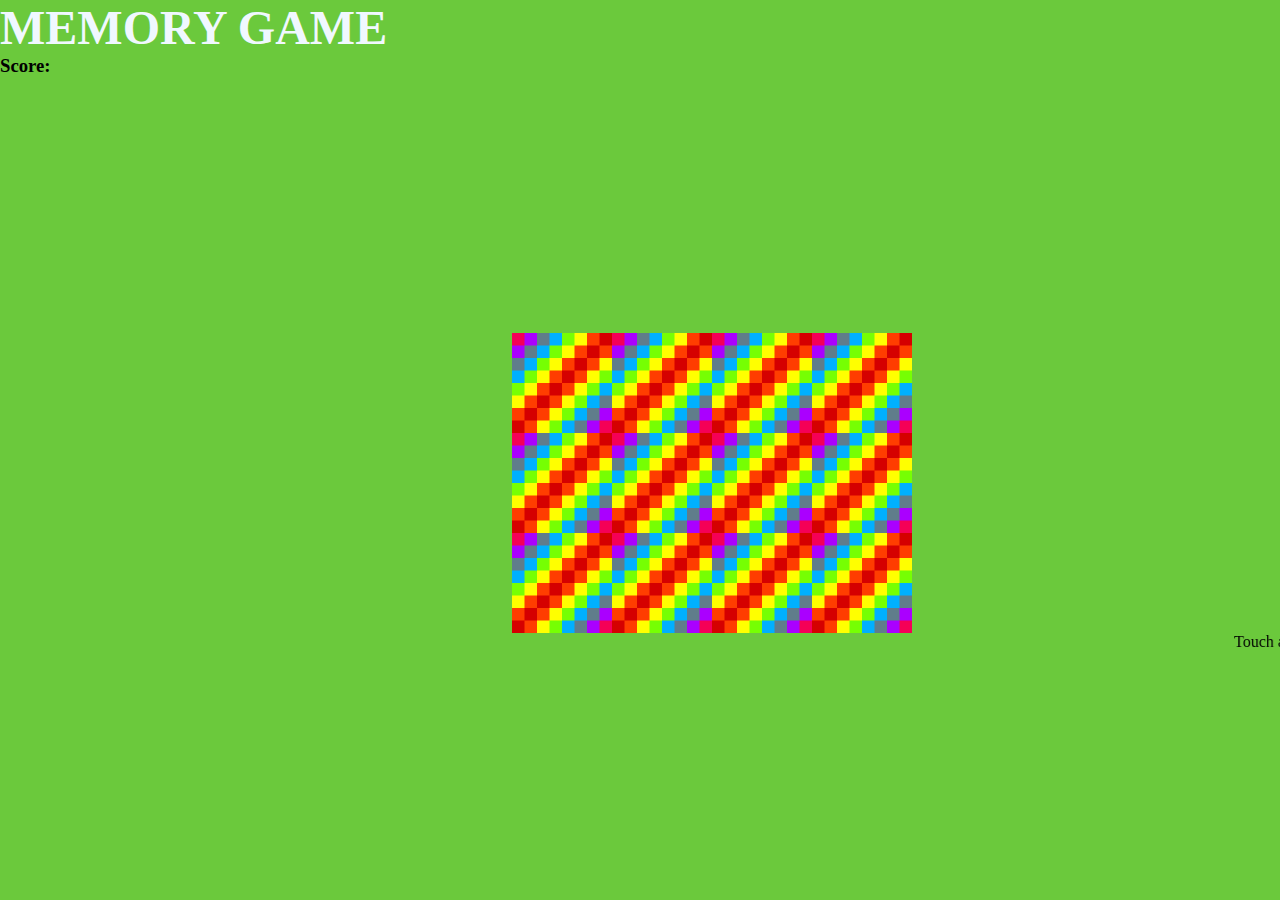
<file: index.html>
<!DOCTYPE html>
<html lang="en" dir="ltr">
<head>
  <meta charset="UTF-8">
  <title>Memory Game</title>
  <link rel="stylesheet" href="style.css"></link>
  <!-- <script src="index.js" charset="utf-8"></script> -->

</head>
<body>
  <h1 class="heading">MEMORY GAME</h1>
  <h3>Score:<span id="result"></span></h3>

  <div class="grid">
  </div>
<marquee>Touch and match to get points</marquee>
<script src="index.js" charset="utf-8"></script>
</body>
</html>
</file>
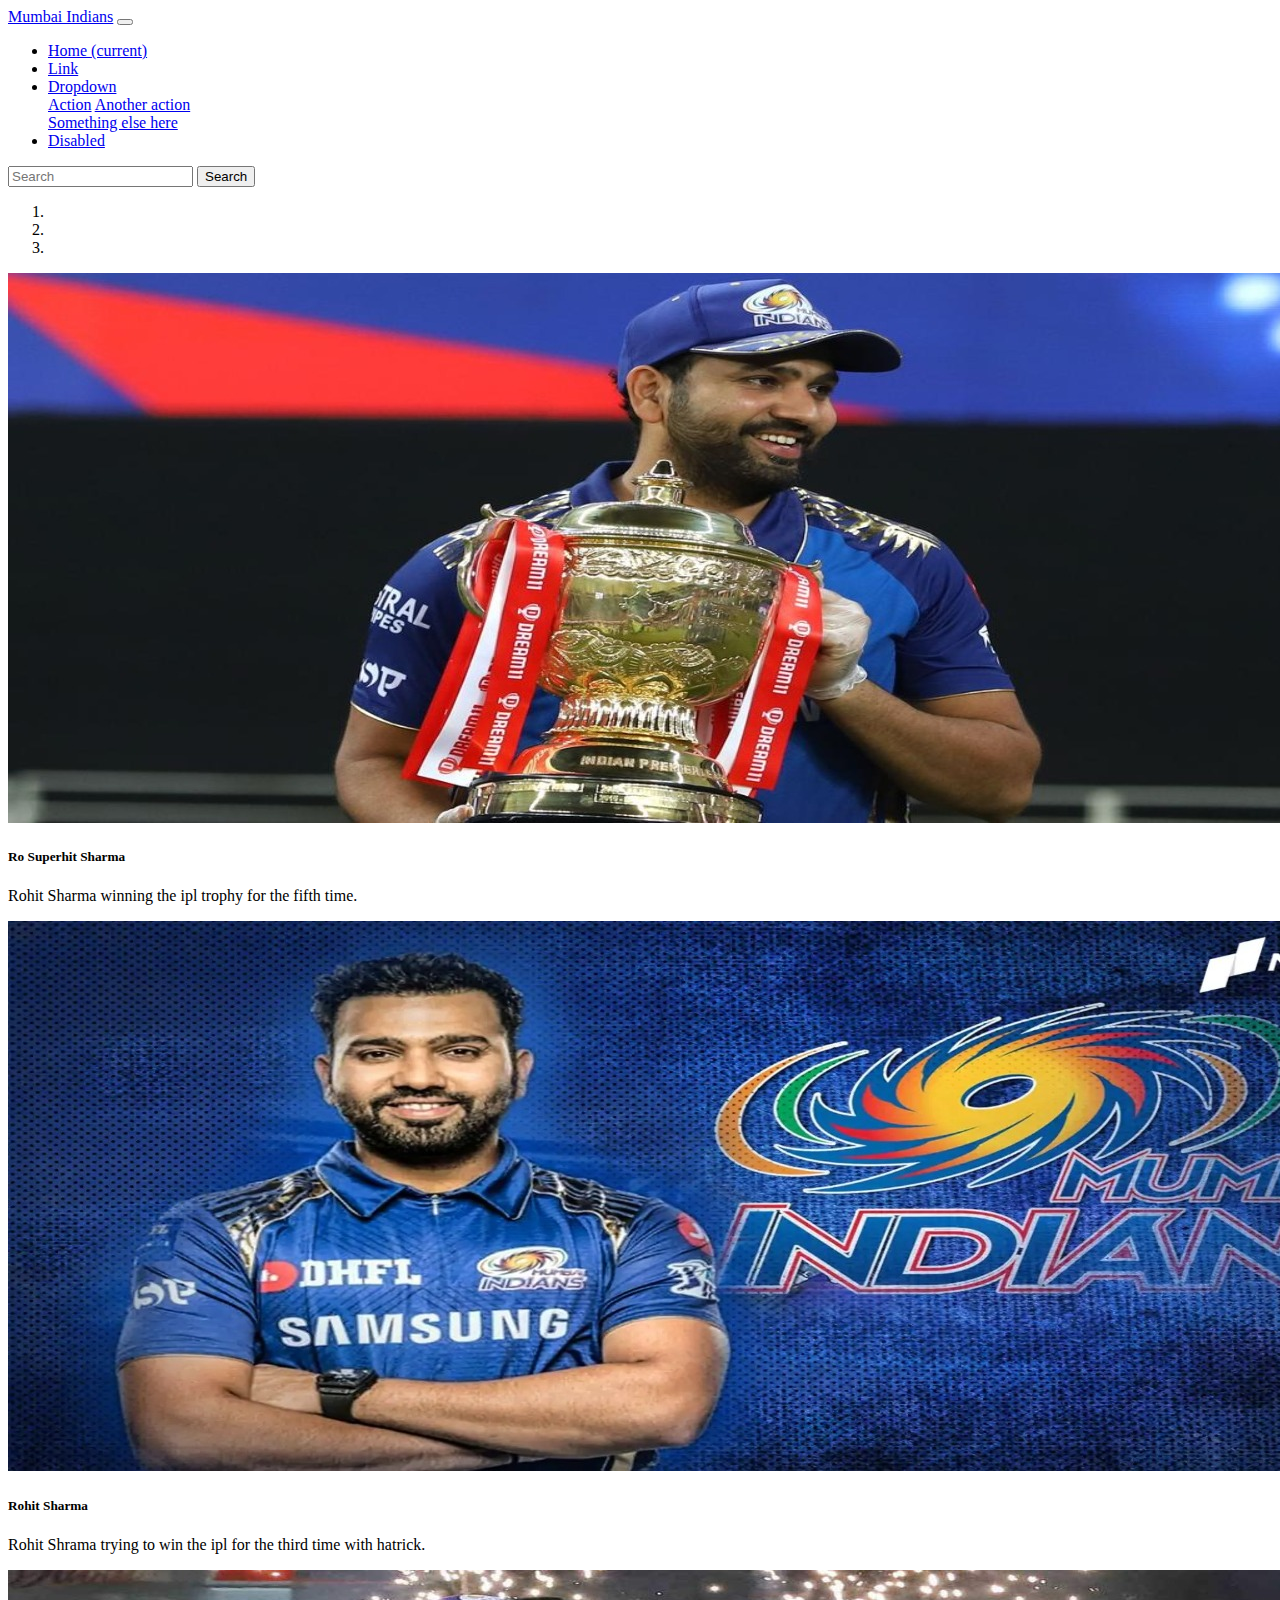
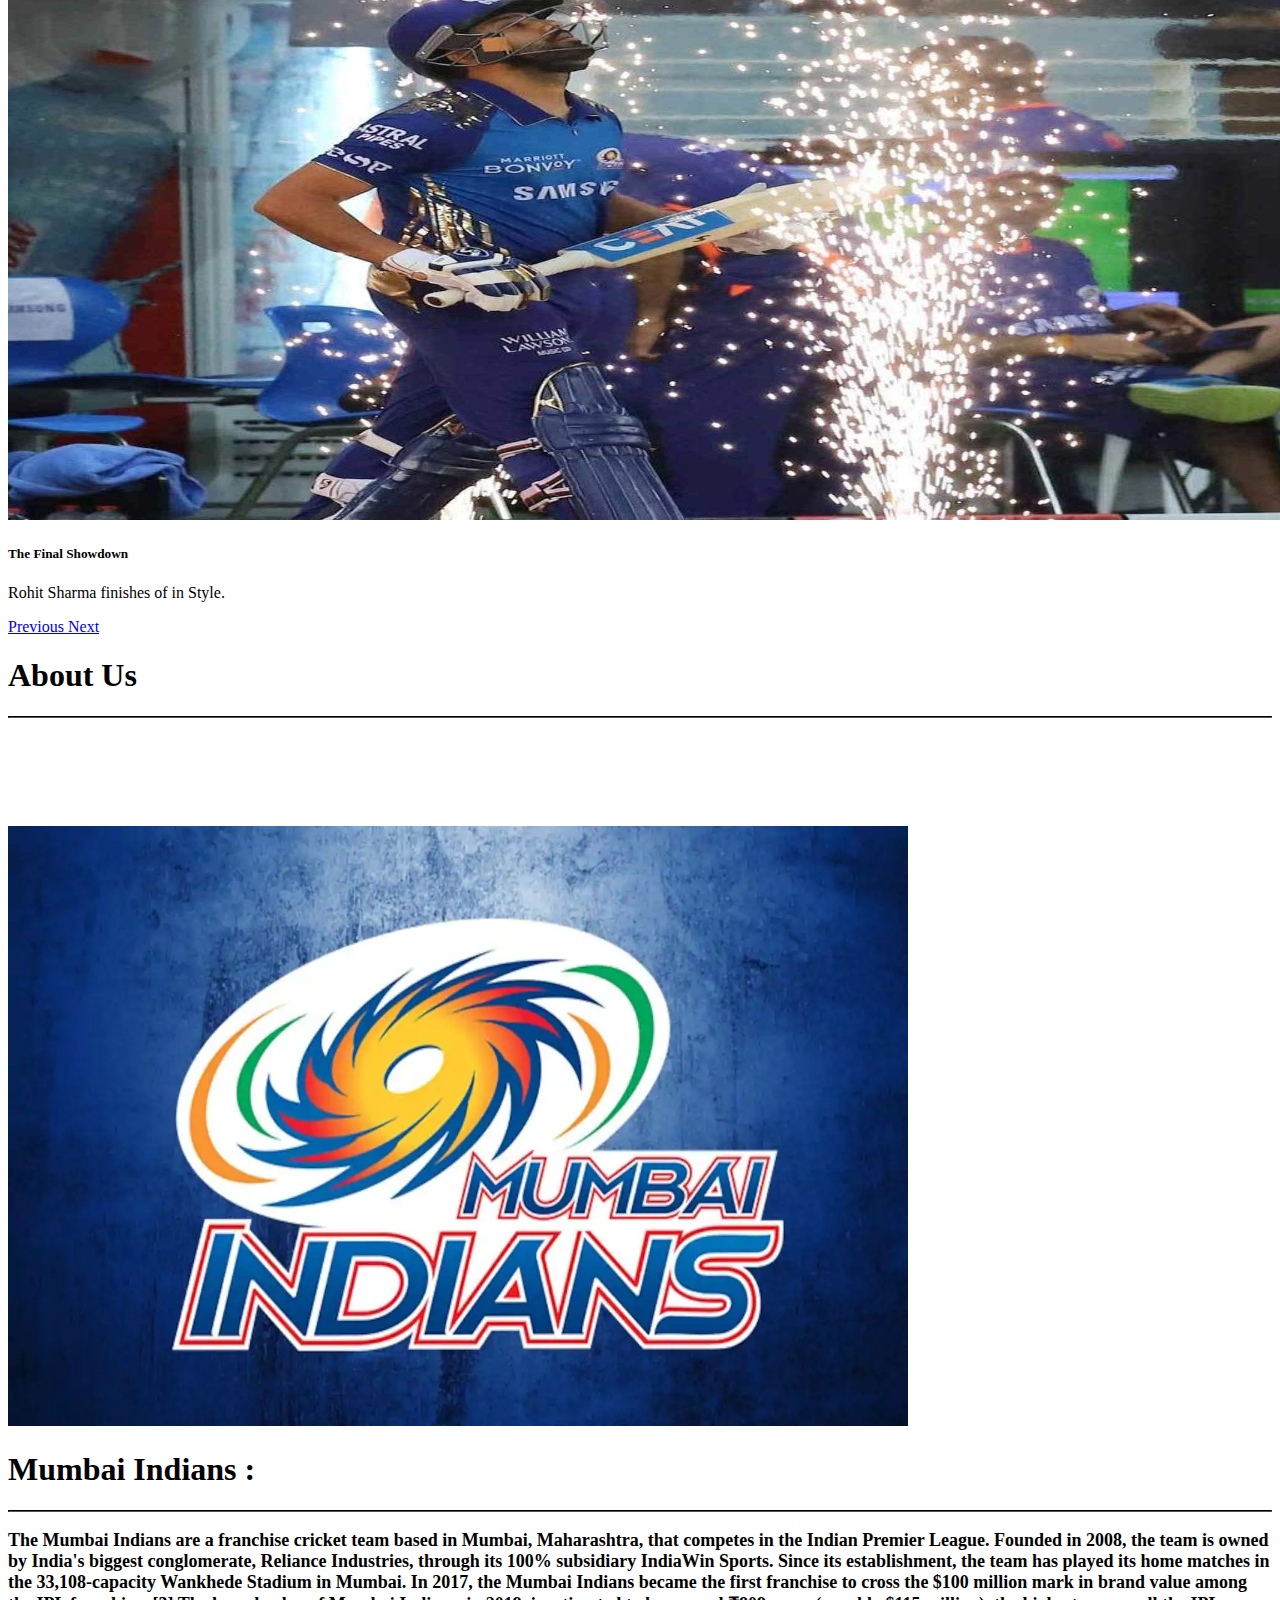
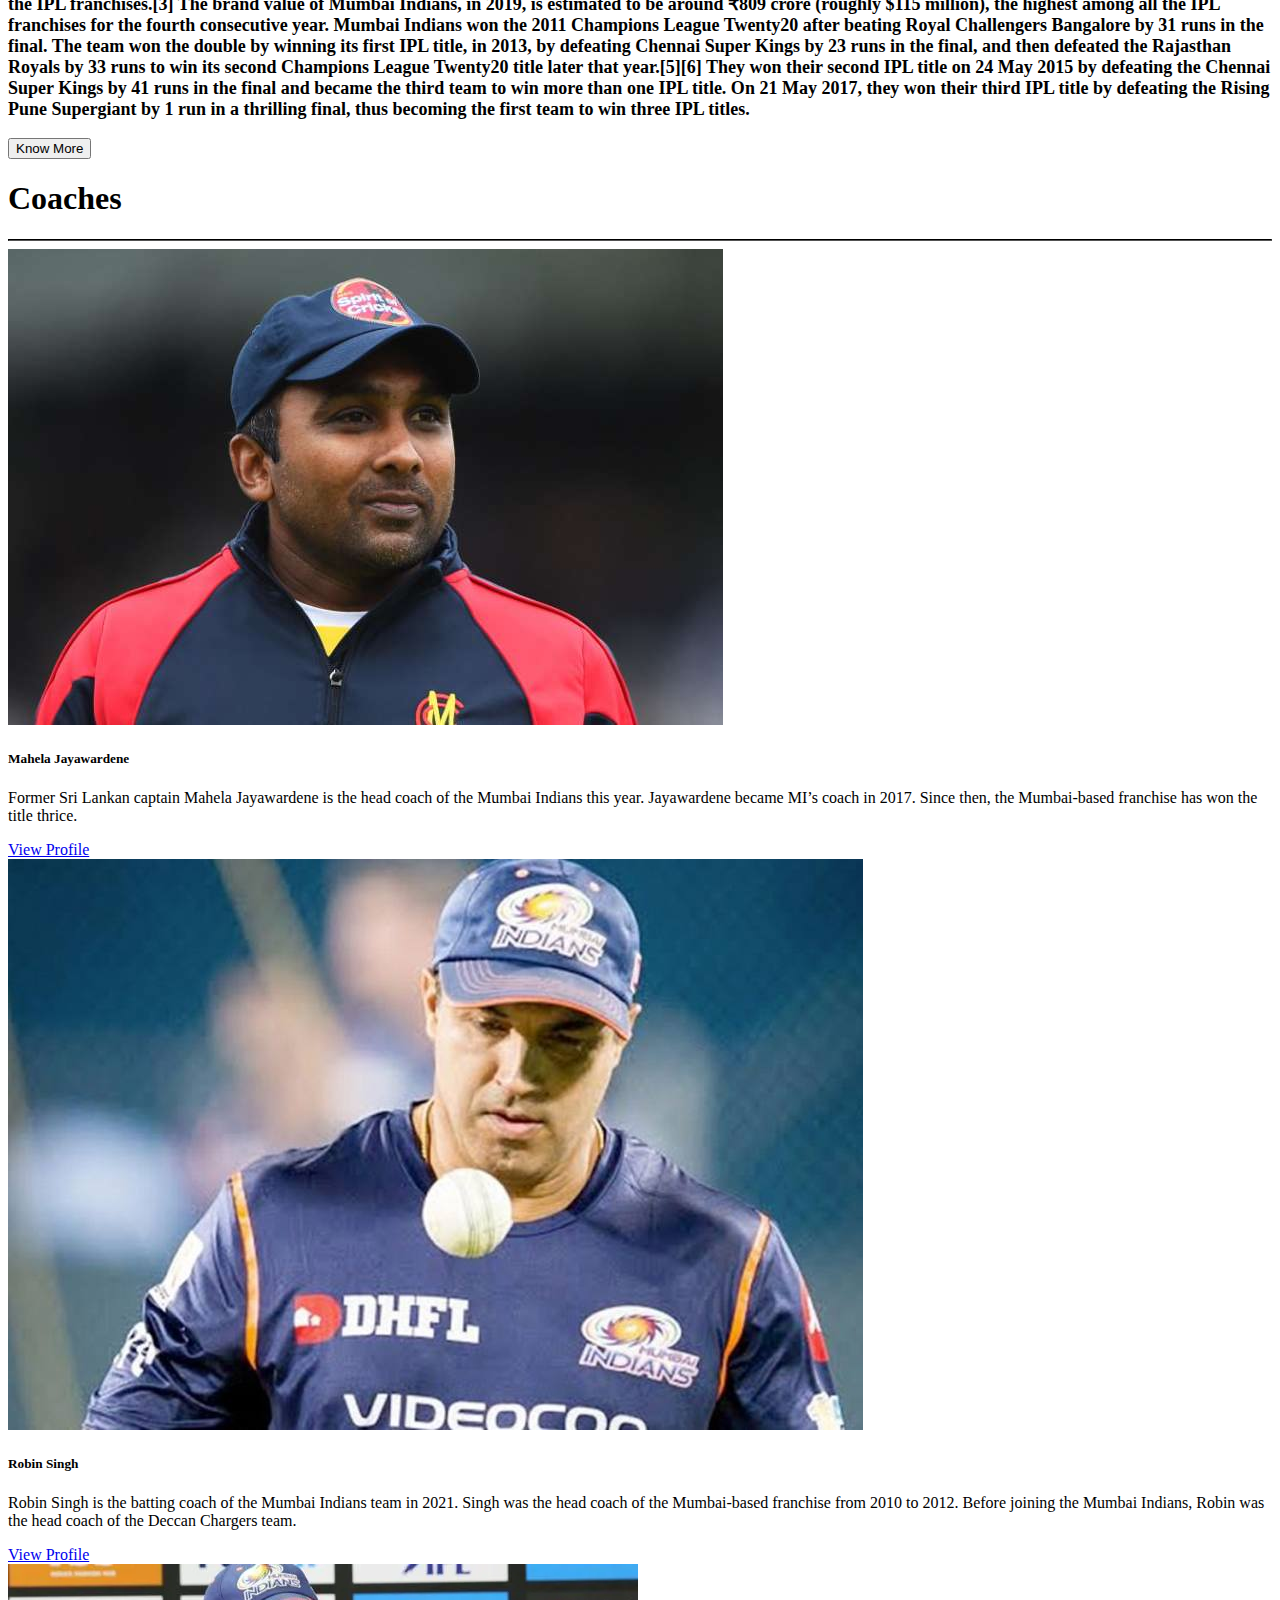
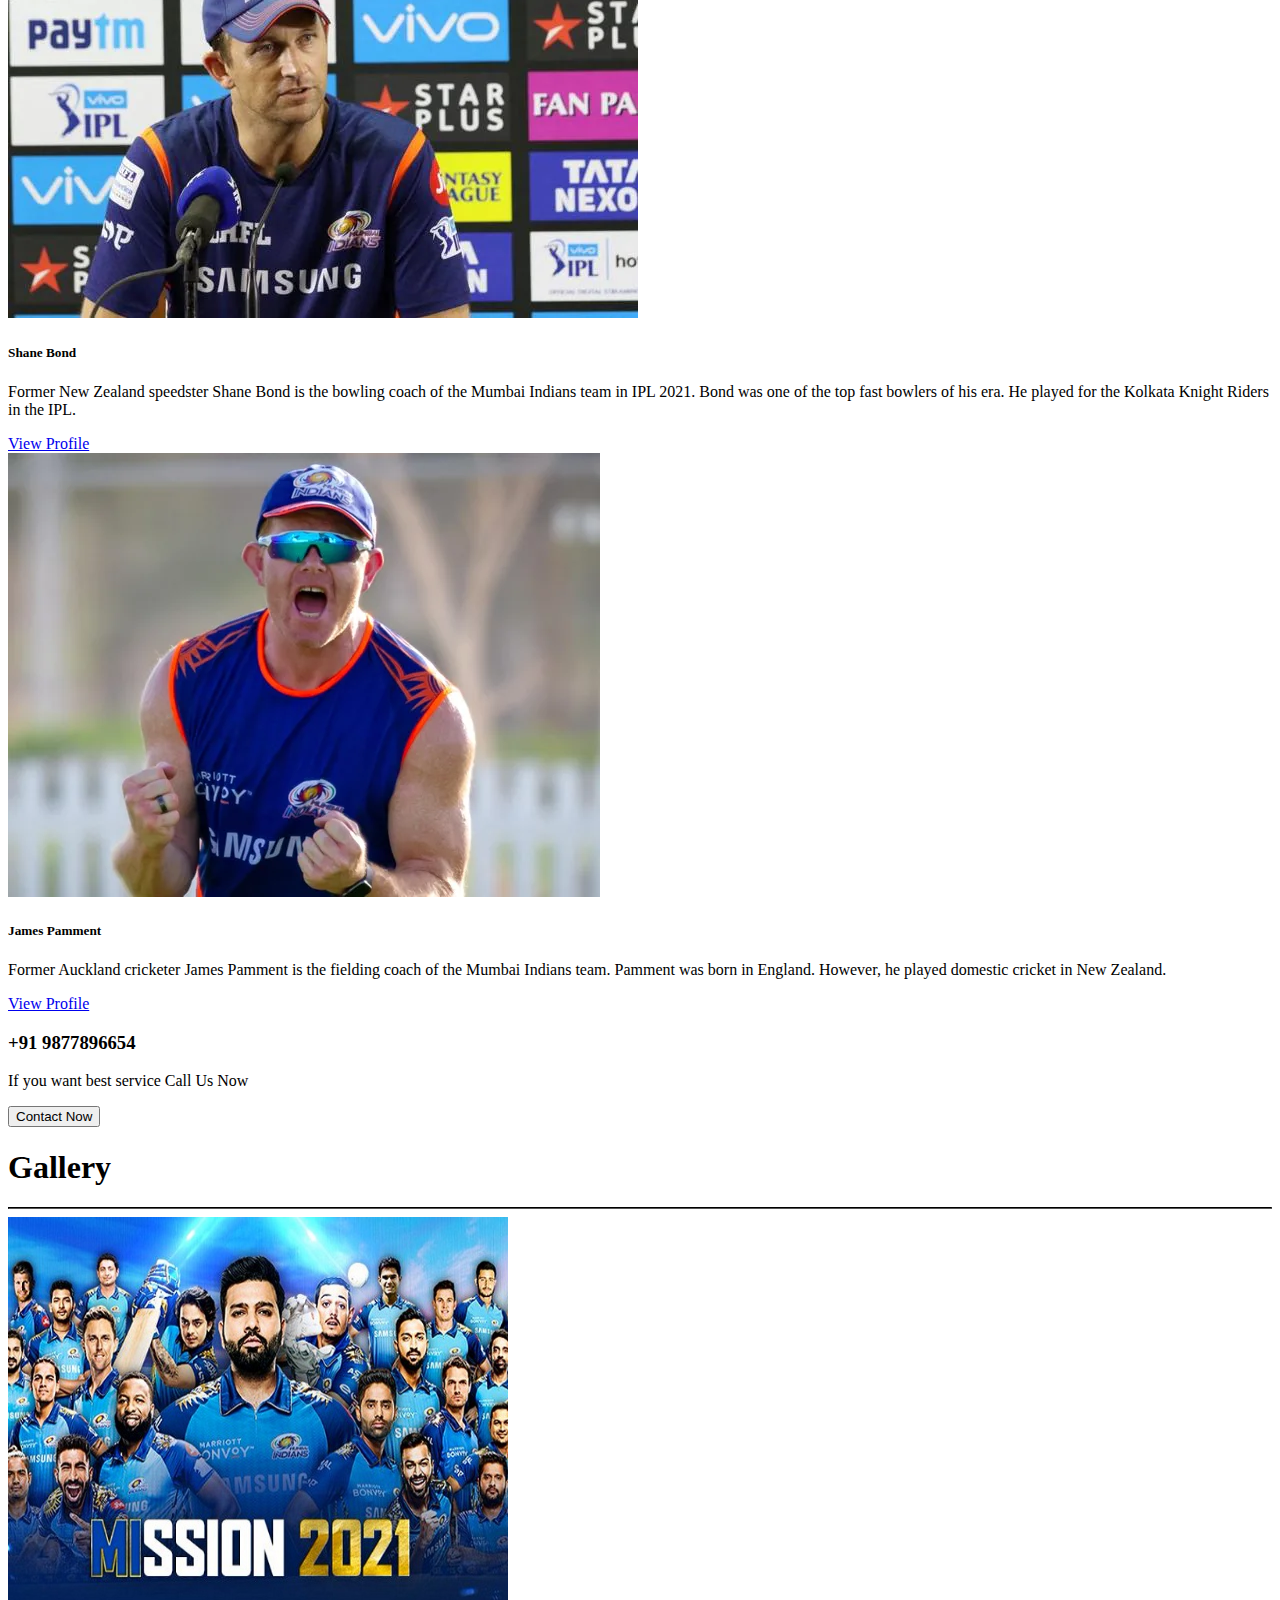
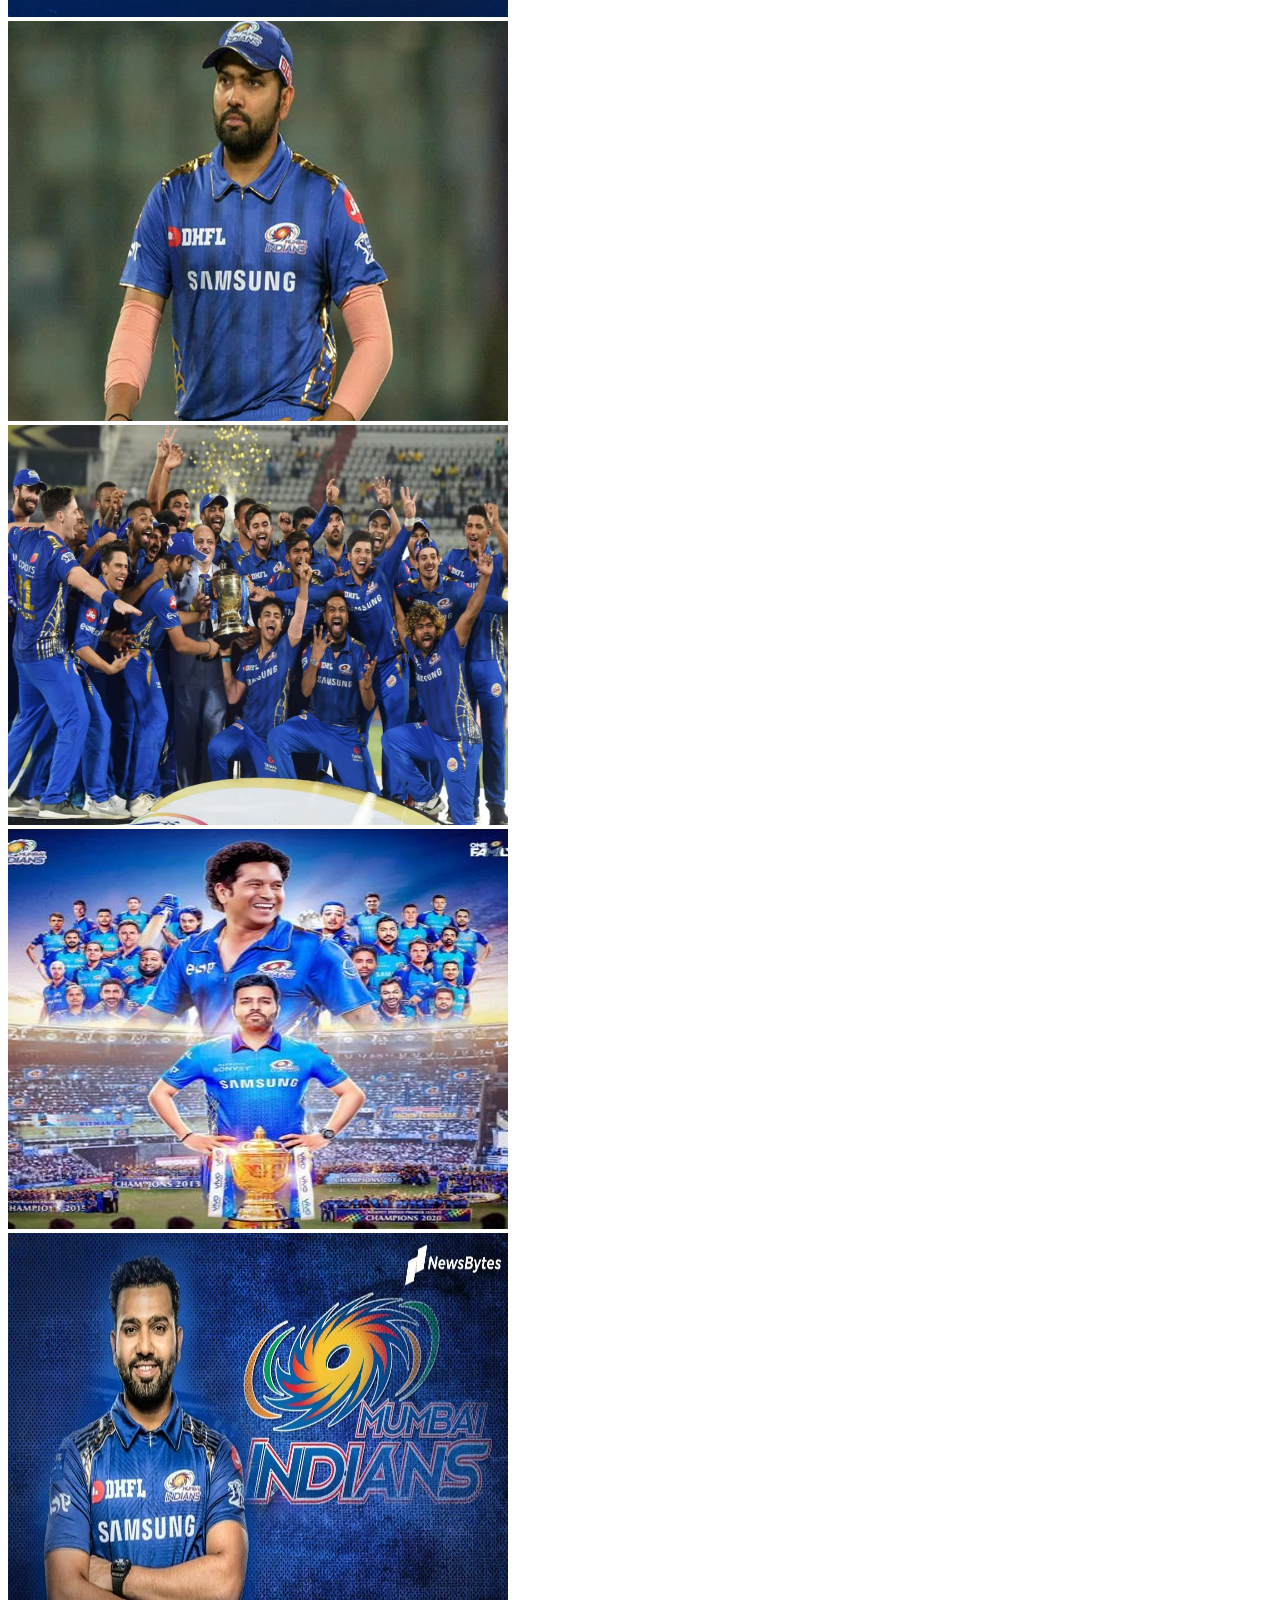
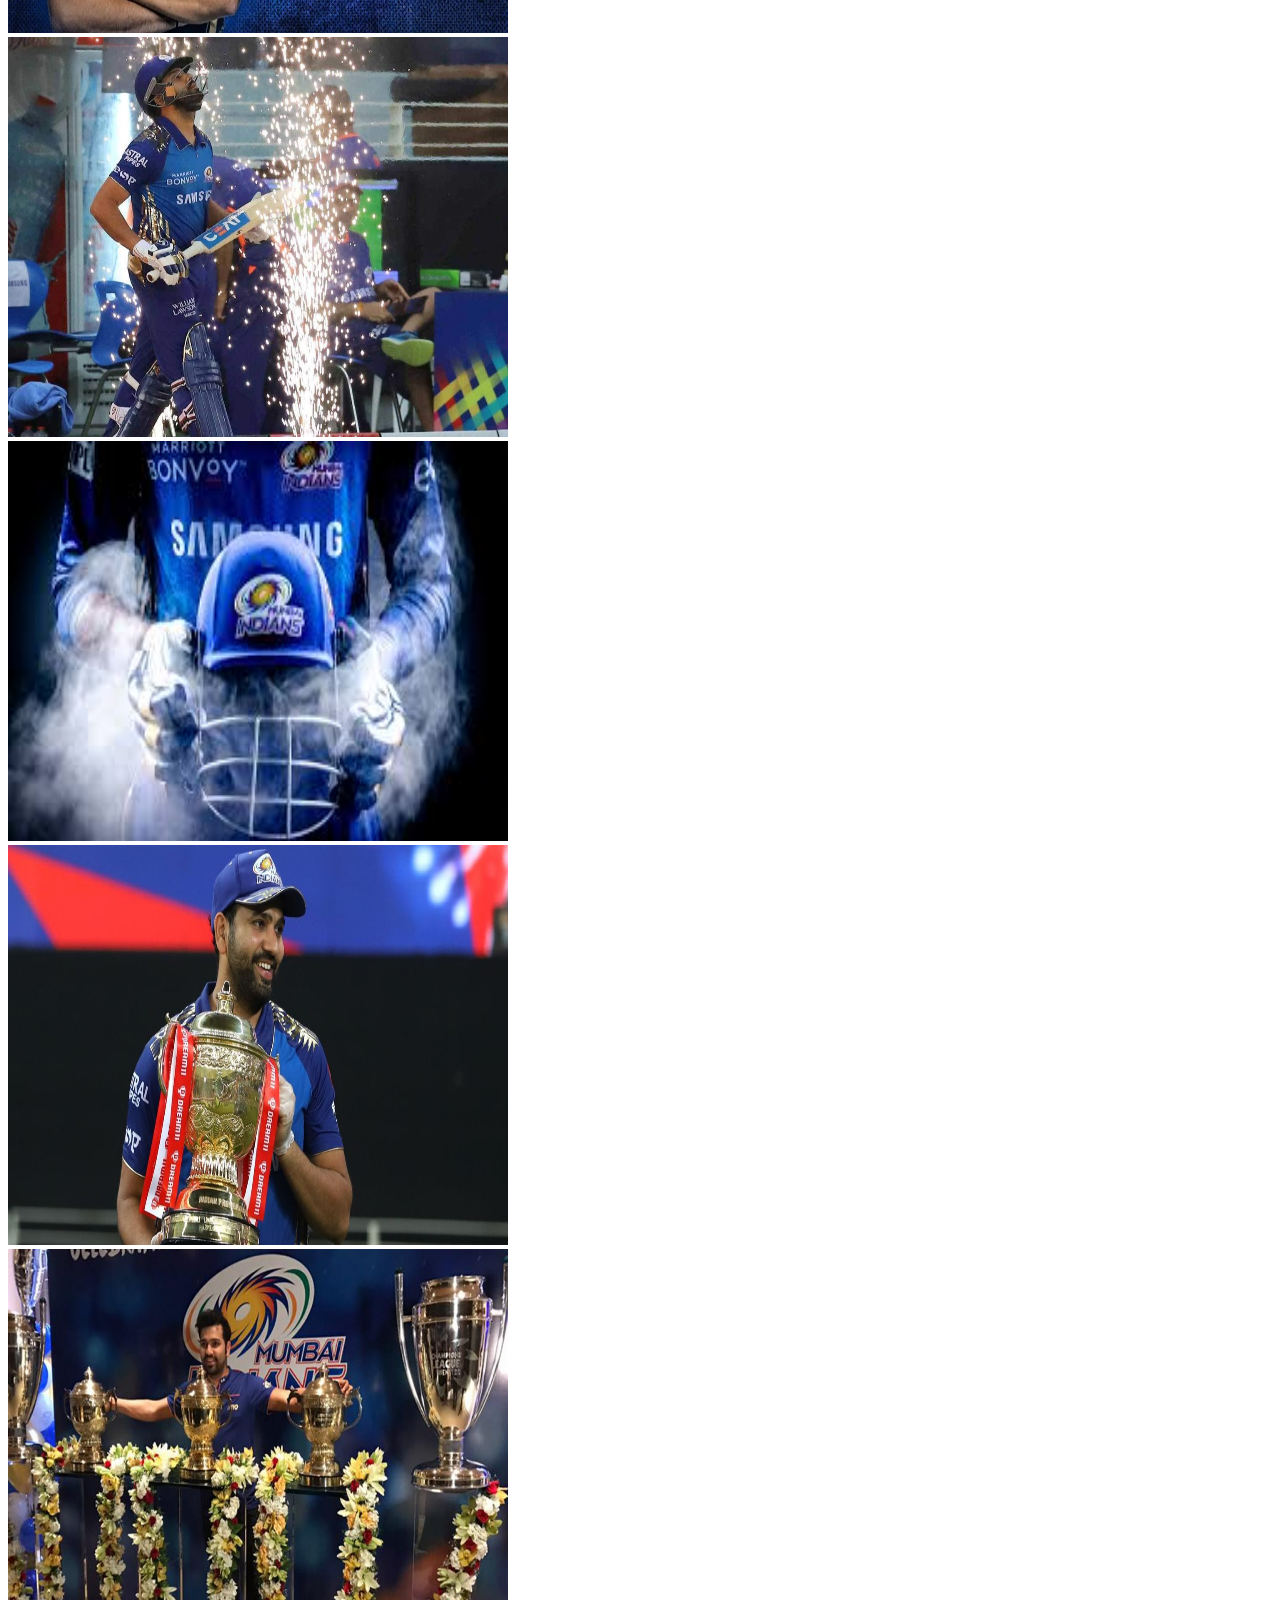
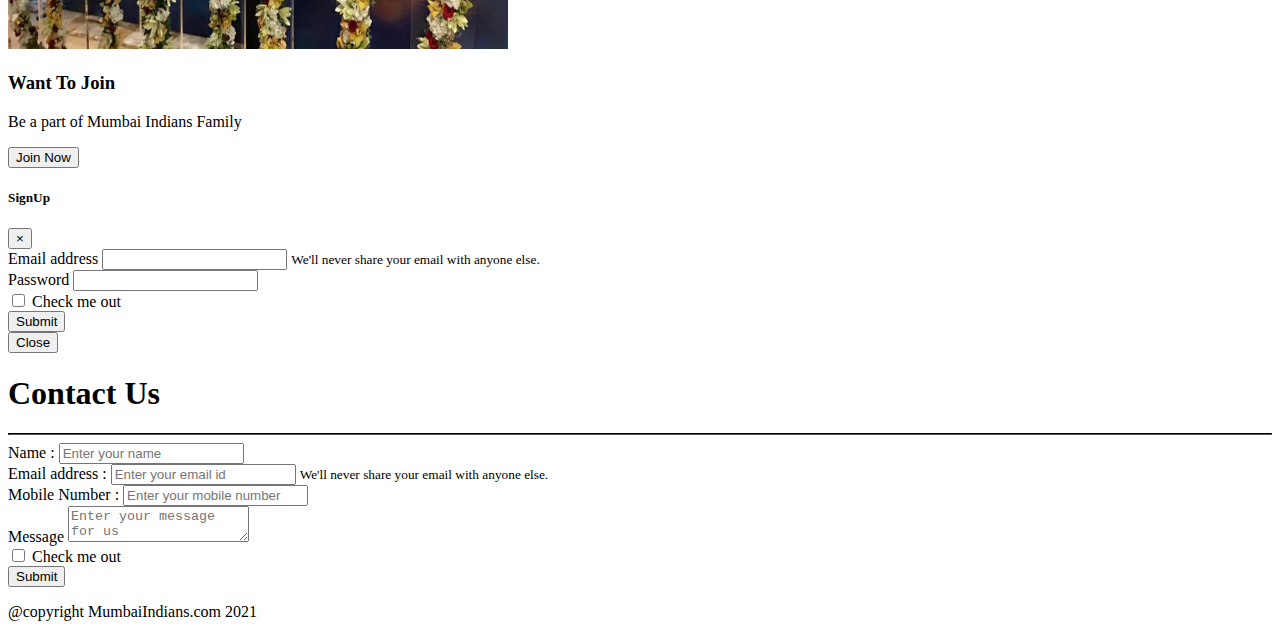
<file: Mumbai-Indians website/MumbaiIndians.html>
<!DOCTYPE html>
<html lang="en">
<head>
    <meta charset="UTF-8">
    <meta http-equiv="X-UA-Compatible" content="IE=edge">
    <meta name="viewport" content="width=device-width, initial-scale=1.0">
    
    <title>Mumbai Indians</title>
</head>
<body>
  <nav class="navbar navbar-expand-lg navbar-dark bg-dark">
    <a class="navbar-brand" href="#">Mumbai Indians</a>
    <button class="navbar-toggler" type="button" data-toggle="collapse" data-target="#navbarSupportedContent" aria-controls="navbarSupportedContent" aria-expanded="false" aria-label="Toggle navigation">
      <span class="navbar-toggler-icon"></span>
    </button>
  
    <div class="collapse navbar-collapse" id="navbarSupportedContent">
      <ul class="navbar-nav ml-auto">
        <li class="nav-item active">
          <a class="nav-link" href="#">Home <span class="sr-only">(current)</span></a>
        </li>
        <li class="nav-item">
          <a class="nav-link" href="#">Link</a>
        </li>
        <li class="nav-item dropdown">
          <a class="nav-link dropdown-toggle" href="#" id="navbarDropdown" role="button" data-toggle="dropdown" aria-haspopup="true" aria-expanded="false">
            Dropdown
          </a>
          <div class="dropdown-menu" aria-labelledby="navbarDropdown">
            <a class="dropdown-item" href="#">Action</a>
            <a class="dropdown-item" href="#">Another action</a>
            <div class="dropdown-divider"></div>
            <a class="dropdown-item" href="#">Something else here</a>
          </div>
        </li>
        <li class="nav-item">
          <a class="nav-link disabled" href="#" tabindex="-1" aria-disabled="true">Disabled</a>
        </li>
      </ul>
      <form class="form-inline my-2 my-lg-0">
        <input class="form-control mr-sm-2" type="search" placeholder="Search" aria-label="Search">
        <button class="btn btn-outline-success my-2 my-sm-0" type="submit">Search</button>
      </form>
    </div>
  </nav>
  <header>
    <div id="carouselExampleCaptions" class="carousel slide" data-ride="carousel">
      <ol class="carousel-indicators">
        <li data-target="#carouselExampleCaptions" data-slide-to="0" class="active"></li>
        <li data-target="#carouselExampleCaptions" data-slide-to="1"></li>
        <li data-target="#carouselExampleCaptions" data-slide-to="2"></li>
      </ol>
      <div class="carousel-inner">
        <div class="carousel-item active">
          <img src="Rohit-trophy.jpeg" class="d-block w-100" alt="...">
          <div class="carousel-caption d-none d-md-block">
            <h5>Ro Superhit Sharma</h5>
            <p>Rohit Sharma winning the ipl trophy for the fifth time.</p>
          </div>
        </div>
        <div class="carousel-item">
          <img src="Rohit.jpeg" class="d-block w-100" alt="...">
          <div class="carousel-caption d-none d-md-block">
            <h5>Rohit Sharma</h5>
            <p>Rohit Shrama trying to win the ipl for the third time with hatrick.</p>
          </div>
        </div>
        <div class="carousel-item">
          <img src="Rohit-final.jpeg" class="d-block w-100" alt="...">
          <div class="carousel-caption d-none d-md-block">
            <h5>The Final Showdown</h5>
            <p>Rohit Sharma finishes of in Style.</p>
          </div>
        </div>
      </div>
      <a class="carousel-control-prev" href="#carouselExampleCaptions" role="button" data-slide="prev">
        <span class="carousel-control-prev-icon" aria-hidden="true"></span>
        <span class="sr-only">Previous</span>
      </a>
      <a class="carousel-control-next" href="#carouselExampleCaptions" role="button" data-slide="next">
        <span class="carousel-control-next-icon" aria-hidden="true"></span>
        <span class="sr-only">Next</span>
      </a>
    </div>
  </header>

  <section class="mb-5">
    <div class="container">
      <h1 class="text-center text-capitalize pt-5">About Us</h1>
      <hr class="w-25 mx-auto mb-5" style="border-color: black">
    </div>

    <div class="row mb-5">
      <div class="col-lg-6 col-md-6 col-12"><img src="logo1.jpg" alt="" class="img-fluid ml-5 " style="height: 600px;padding-top: 100px;"></div>
      <div class="col-lg-6 col-md-6 col-12 ">
        <h1>Mumbai Indians :</h1>
        <hr class="mb-5" style="border-color: black;">
        <p class="pt-1" style="font-size: large;font-weight: 600;">
          The Mumbai Indians are a franchise cricket team based in Mumbai, Maharashtra, that competes in the Indian Premier League. Founded in 2008, the team is owned by India's biggest conglomerate, Reliance Industries, through its 100% subsidiary IndiaWin Sports. Since its establishment, the team has played its home matches in the 33,108-capacity Wankhede Stadium in Mumbai.
          In 2017, the Mumbai Indians became the first franchise to cross the $100 million mark in brand value among the IPL franchises.[3] The brand value of Mumbai Indians, in 2019, is estimated to be around ₹809 crore (roughly $115 million), the highest among all the IPL franchises for the fourth consecutive year.
          Mumbai Indians won the 2011 Champions League Twenty20 after beating Royal Challengers Bangalore by 31 runs in the final. The team won the double by winning its first IPL title, in 2013, by defeating Chennai Super Kings by 23 runs in the final, and then defeated the Rajasthan Royals by 33 runs to win its second Champions League Twenty20 title later that year.[5][6] They won their second IPL title on 24 May 2015 by defeating the Chennai Super Kings by 41 runs in the final and became the third team to win more than one IPL title. On 21 May 2017, they won their third IPL title by defeating the Rising Pune Supergiant by 1 run in a thrilling final, thus becoming the first team to win three IPL titles.
        </p>
        <button class="btn bg-primary text-white">Know More</button>
      </div>
    </div>
  </section>
  
  <section>
    <div class="container">
      <h1 class="text-center text-capitalize pt-5">Coaches</h1>
      <hr class="w-25 mx-auto mb-5" style="border-color: black">
    </div>
    <div class="row text-center">
      <div class="col-lg-3 col-md-3 col-12  ">
        <div class="card" >
          <img src="Jayward.jpg" class="card-img-top" alt="...">
          <div class="card-body">
            <h5 class="card-title">Mahela Jayawardene </h5>
            <p class="card-text">Former Sri Lankan captain Mahela Jayawardene is the head coach of the Mumbai Indians this year. Jayawardene became MI’s coach in 2017. Since then, the Mumbai-based franchise has won the title thrice.</p>
            <a href="#" class="btn btn-primary">View Profile</a>
          </div>
        </div>
      </div>

      <div class="col-lg-3 col-md-3 col-12  ">
        <div class="card" >
          <img src="Robin.jpg" class="card-img-top" alt="...">
          <div class="card-body">
            <h5 class="card-title">Robin Singh </h5>
            <p class="card-text">Robin Singh is the batting coach of the Mumbai Indians team in 2021. Singh was the head coach of the Mumbai-based franchise from 2010 to 2012. Before joining the Mumbai Indians, Robin was the head coach of the Deccan Chargers team.</p>
            <a href="#" class="btn btn-primary">View Profile</a>
          </div>
        </div>
      </div>
  
      <div class="col-lg-3 col-md-3 col-12  ">
        <div class="card" >
          <img src="Bond.jpg" class="card-img-top" alt="...">
          <div class="card-body">
            <h5 class="card-title">Shane Bond </h5>
            <p class="card-text">Former New Zealand speedster Shane Bond is the bowling coach of the Mumbai Indians team in IPL 2021. Bond was one of the top fast bowlers of his era. He played for the Kolkata Knight Riders in the IPL. </p>
            <a href="#" class="btn btn-primary">View Profile</a>
          </div>
        </div>
      </div>

      <div class="col-lg-3 col-md-3 col-12  ">
        <div class="card" >
          <img src="James.jpg" class="card-img-top" alt="...">
          <div class="card-body">
            <h5 class="card-title">James Pamment </h5>
            <p class="card-text">Former Auckland cricketer James Pamment is the fielding coach of the Mumbai Indians team. Pamment was born in England. However, he played domestic cricket in New Zealand.</p>
            <a href="#" class="btn btn-primary">View Profile</a>
          </div>
        </div>
      </div>
    </div>
  </section>

  <section class="bg-primary mt-5">
    <article class="py-5 text-center text-white">
      <div>
        <h3 class="display-4">+91 9877896654</h3>
        <p>If you want best service Call Us Now</p>
        <button class="btn btn-warning">Contact Now</button>
      </div>
    </article>
  </section>

  <section>
    <div class="container">
      <h1 class="text-center text-capitalize pt-5">Gallery</h1>
      <hr class="w-25 mx-auto mb-5" style="border-color: black">
    </div>

    <div class="row">
      <div class="col-lg-4 col-md-2 col-12 mb-4 ">
        <img src="2021.jpg" alt="" class="image-fluid mx-5" style="height: 400px; width: 500px;">
      </div>
      <div class="col-lg-4 col-md-2 col-12 mb-4 ">
        <img src="hit.jpg" alt="" class="image-fluid mx-4" style="height: 400px; width: 500px;">
      </div>
      <div class="col-lg-4 col-md-2 col-12 mb-4 ">
        <img src="trophy.jpg" alt="" class="image-fluid" style="height: 400px; width: 500px;">
      </div>
      <div class="col-lg-4 col-md-2 col-12 mb-4 ">
        <img src="Sachin.jpg" alt="" class="image-fluid mx-5" style="height: 400px; width: 500px;">
      </div>
      <div class="col-lg-4 col-md-2 col-12 mb-4 ">
        <img src="Rohit.jpeg" alt="" class="image-fluid mx-4" style="height: 400px; width: 500px;">
      </div>
      <div class="col-lg-4 col-md-2 col-12 mb-4 ">
        <img src="Rohit-final.jpeg" alt="" class="image-fluid" style="height: 400px; width: 500px;">
      </div>
      <div class="col-lg-4 col-md-2 col-12 mb-4 ">
        <img src="mi.jpg" alt="" class="image-fluid mx-5" style="height: 400px; width: 500px;">
      </div>
      <div class="col-lg-4 col-md-2 col-12 mb-4 ">
        <img src="Rohit-trophy.jpeg" alt="" class="image-fluid mx-4" style="height: 400px; width: 500px;">
      </div>
      <div class="col-lg-4 col-md-2 col-12 mb-4 ">
        <img src="5trophy.jpg" alt="" class="image-fluid" style="height: 400px; width: 500px;">
      </div>
    </div>
  </section>

  <section class="bg-primary mt-5">
    <article class="py-5 ">
      <div>
        <h3 class="display-4 text-white text-center">Want To Join</h3>
        <p class="text-white text-center">Be a part of Mumbai Indians Family</p>
        <button class="btn btn-warning mx-auto d-block" data-toggle="modal" data-target="#exampleModal">Join Now</button>
      </div>
      
      <div class="modal fade" id="exampleModal" tabindex="-1" aria-labelledby="exampleModalLabel" aria-hidden="true">
        <div class="modal-dialog modal-dialog-centered">
          <div class="modal-content">
            <div class="modal-header">
              <h5 class="modal-title" id="exampleModalLabel">SignUp</h5>
              <button type="button" class="close" data-dismiss="modal" aria-label="Close">
                <span aria-hidden="true">&times;</span>
              </button>
            </div>
            <div class="modal-body">
              <form>
                <div class="form-group">
                  <label for="exampleInputEmail1">Email address</label>
                  <input type="email" class="form-control" id="exampleInputEmail1" aria-describedby="emailHelp">
                  <small id="emailHelp" class="form-text text-muted">We'll never share your email with anyone else.</small>
                </div>
                <div class="form-group">
                  <label for="exampleInputPassword1">Password</label>
                  <input type="password" class="form-control" id="exampleInputPassword1">
                </div>
                <div class="form-group form-check">
                  <input type="checkbox" class="form-check-input" id="exampleCheck1">
                  <label class="form-check-label" for="exampleCheck1">Check me out</label>
                </div>
                <button type="submit" class="btn btn-primary">Submit</button>
              </form>
            </div>
            <div class="modal-footer">
              <button type="button" class="btn btn-secondary" data-dismiss="modal">Close</button>
            </div>
          </div>
        </div>
      </div>

    </article>
  </section>

  <section>
    <div class="container mb-5">
      <h1 class="text-center text-capitalize pt-5">Contact Us</h1>
      <hr class="w-25 mx-auto mb-5" style="border-color: black">
    </div>

    <div class="w-50 mx-auto">
      <form>
        <div class="form-group">
          <label for="exampleInputName">Name :</label>
          <input type="text" class="form-control" id="exampleInputName" placeholder="Enter your name">
        </div>
        <div class="form-group">
          <label for="exampleInputEmail1">Email address :</label>
          <input type="email" class="form-control" id="exampleInputEmail1" aria-describedby="emailHelp" placeholder="Enter your email id">
          <small id="emailHelp" class="form-text text-muted">We'll never share your email with anyone else.</small>
        </div>
        <div class="form-group">
          <label for="exampleInputNumber">Mobile Number :</label>
          <input type="number" class="form-control" id="exampleInputNumber" placeholder="Enter your mobile number">
        </div>
        <div class="form-group">
          <label for="">Message</label>
          <textarea class="form-control" placeholder="Enter your message for us"></textarea>
        </div>
        <div class="form-group form-check">
          <input type="checkbox" class="form-check-input" id="exampleCheck1">
          <label class="form-check-label" for="exampleCheck1">Check me out</label>
        </div>
        <button type="submit" class="btn btn-primary">Submit</button>
      </form>
    </div>
  </section>

  <footer class="mt-5">
    <p class="text-center bg-dark text-white">@copyright MumbaiIndians.com 2021</p>
  </footer>


  <script src="https://code.jquery.com/jquery-3.5.1.slim.min.js" integrity="sha384-DfXdz2htPH0lsSSs5nCTpuj/zy4C+OGpamoFVy38MVBnE+IbbVYUew+OrCXaRkfj" crossorigin="anonymous"></script>
  <script src="https://cdn.jsdelivr.net/npm/popper.js@1.16.1/dist/umd/popper.min.js" integrity="sha384-9/reFTGAW83EW2RDu2S0VKaIzap3H66lZH81PoYlFhbGU+6BZp6G7niu735Sk7lN" crossorigin="anonymous"></script>
  <script src="https://cdn.jsdelivr.net/npm/bootstrap@4.6.0/dist/js/bootstrap.min.js" integrity="sha384-+YQ4JLhjyBLPDQt//I+STsc9iw4uQqACwlvpslubQzn4u2UU2UFM80nGisd026JF" crossorigin="anonymous"></script>
  <link rel="stylesheet" href="https://cdn.jsdelivr.net/npm/bootstrap@4.6.0/dist/css/bootstrap.min.css" integrity="sha384-B0vP5xmATw1+K9KRQjQERJvTumQW0nPEzvF6L/Z6nronJ3oUOFUFpCjEUQouq2+l" crossorigin="anonymous">
<script src="https://cdn.jsdelivr.net/npm/bootstrap@4.6.0/dist/js/bootstrap.bundle.min.js" integrity="sha384-Piv4xVNRyMGpqkS2by6br4gNJ7DXjqk09RmUpJ8jgGtD7zP9yug3goQfGII0yAns" crossorigin="anonymous"></script>
</body>
</html>
</file>
<file: style.css>
*{
  margin: 0;
  padding: 0;
  background-color:rgb(107, 201, 60);
}
.heading{
  font-size: 3rem;
  color: aliceblue;
}

.grid {
  display: flex;
  flex-wrap: wrap;
  width: 400px;
  height: 300px;
  margin-left: 40%;
  margin-top: 20%;


}
.marquee{
  font-size: 5rem;
}
</file>
